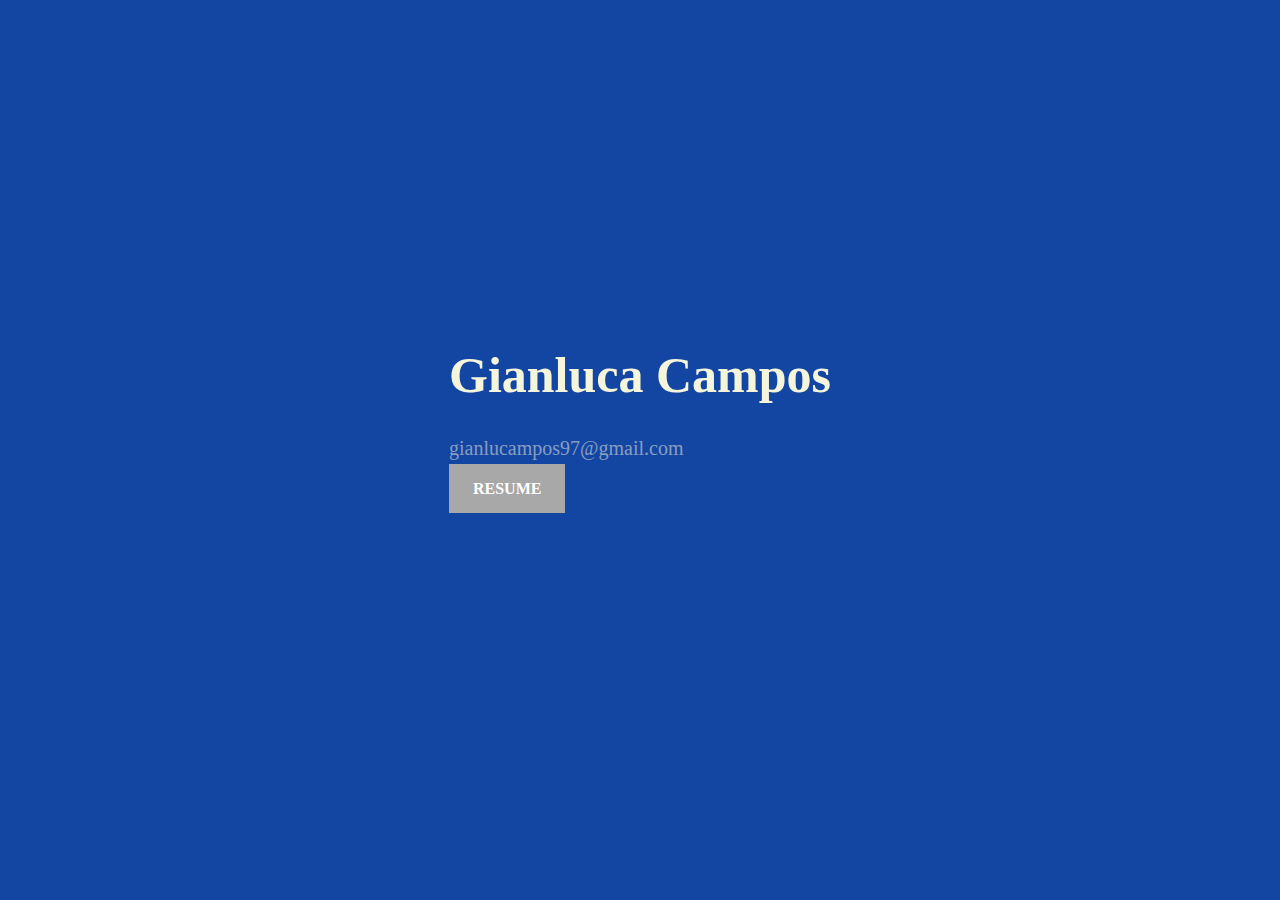
<file: index.html>
<!DOCTYPE html>
<html lang="pt-br,en">
<meta charset="UTF-8">
<meta name="viewport" content="width=device-width, initial-scale=1">

<head>
    <title>Gianluca Campos</title>
    <meta charset="UTF-8">
    <meta name="viewport" content="width=device-width, initial-scale=1.0">
    <link rel="stylesheet" href="template.css">
</head>

<body>
<section class="page-header">
    <div class="centro">
        <h1 class="name">Gianluca Campos</h1>
        <h3 class="email">gianlucampos97@gmail.com</h3>
        <a id="curriculo" class="curriculo" href="cv_en.html">Resume</a>
    </div>
</section>
</body>

<script type="text/javascript">
    let userLang = navigator.language || navigator.userLanguage;
    if (userLang === 'pt-BR') {
        document.getElementById("curriculo").href = 'cv.html';
        document.getElementById("curriculo").innerHTML = 'Currículo';
    }
</script>

</html>
</file>
<file: template.css>
body {
    background-color:rgb(19, 69, 163);
    background: -moz-linear-gradient(60deg 100%);
    background: -webkit-linear-gradient(60deg, 100%); 
    background: linear-gradient(60deg, 100%);
}

  .centro {
    margin: 0;
    position: absolute;
    top: 45%;
    left: 50%;
    transform: translate(-50%, -50%);
  }
  
  .name {
    font-family: Cambria, Cochin, Georgia, Times, 'Times New Roman', serif;
    font-size: 50px;
    color: rgb(245, 245, 220);
  }
  
  .email {
    font-family: Cambria, Cochin, Georgia, Times, 'Times New Roman', serif;
    font-size: 20px;
    font-weight: lighter;
    color: rgba(226, 226, 216, 0.575);
  }

  .curriculo {
    background-color: rgb(168, 168, 168);
    color: white;
    padding: 1em 1.5em;
    font-weight: bolder;
    text-decoration: none;
    text-transform: uppercase;
  }
</file>
